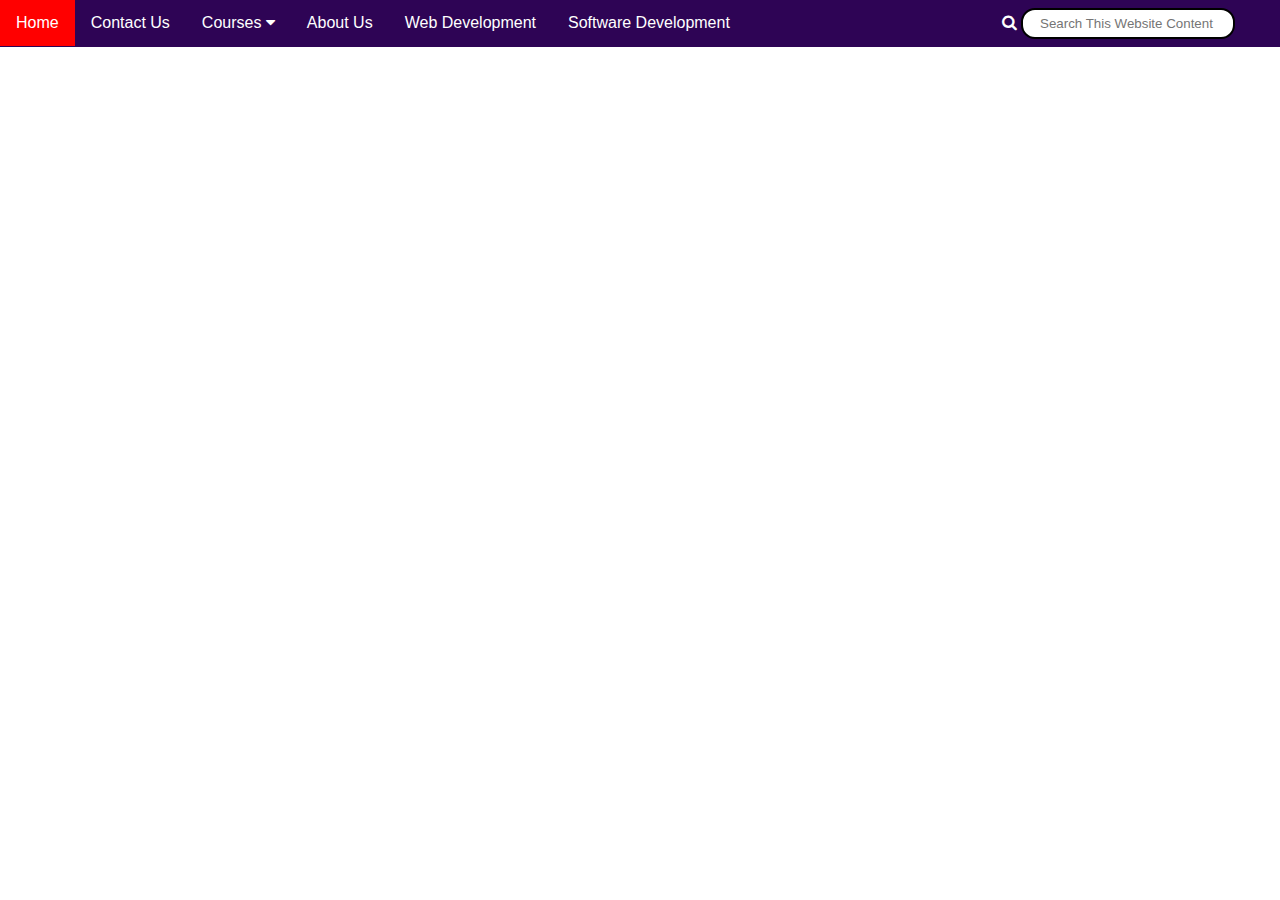
<file: index.html>
<!DOCTYPE html>

<head>
    <meta charset="UTF-8">
    <meta http-equiv="X-UA-Compatible" content="IE=edge">
    <meta name="viewport" content="width=device-width, initial-scale=1.0">
    <meta name="abhishek" content="Author">
    <link rel="stylesheet" href="https://cdnjs.cloudflare.com/ajax/libs/font-awesome/4.7.0/css/font-awesome.min.css">
    <title>Navbar</title>
    <style>
        * {
            margin: 0;
            padding: 0;
        }

        body {
            font-family: Arial, Helvetica, sans-serif;
        }

        .navbar {
            overflow: hidden;
            background-color: rgb(46, 4, 85);


        }

        .navbar a {
            float: left;
            font-size: 16px;
            color: white;
            text-align: center;
            padding: 14px 16px;
            text-decoration: none;
        }

        .navbar a:hover {
            background-color: red;
        }

        .dropdown .dropbtn:hover {
            background-color: red;
        }

        .dropdown {
            float: left;
            overflow: hidden;
        }

        .dropdown .dropbtn {
            font-size: 16px;
            border: none;
            outline: none;
            color: white;
            padding: 14px 16px;
            background-color: inherit;
            font-family: inherit;
            margin: 0;
        }

        .droplist {
            display: none;
            position: absolute;
            background-color: #f9f9f9;
            min-width: 160px;
            box-shadow: 0px 8px 16px 0px rgba(0, 0, 0, 0.2);
            z-index: 1;
        }

        .droplist a {
            float: none;
            color: black;
            padding: 12px 16px;
            text-decoration: none;
            display: block;
            text-align: left;
        }

        .droplist a:hover {
            background-color: rgb(255, 65, 65);
        }

        .dropdown:hover .droplist {
            display: block;
        }

        /* style the search box */
        .search {
            float: right;
            color: white;
            padding: 8px 45px;
        }

        .navbar input {
            border: 2px solid black;
            border-radius: 14px;
            padding: 6px 17px;
            width: 176px;
        }
        
    </style>
</head>

<body>

    <div class="navbar">
        <a href="#">Home</a>
        <a href="#">Contact Us</a>
        <div class="dropdown">
            <button class="dropbtn">Courses
                <i class="fa fa-caret-down"></i>
            </button>
            <div class="droplist">
                <a href="#">HTML</a>
                <a href="#">CSS</a>
                <a href="#">JavaScript</a>
                <a href="#">Python</a>
            </div>
        </div>
        <a href="#">About Us</a>
        <a href="#">Web Development</a>
        <a href="#">Software Development</a>
        <div class="search">
            <i class="fa fa-search"></i>
            <input type="text" name="searchbox" id="searchbox" placeholder="Search This Website Content">
        </div>
    </div>



</body>

</html>
</file>
